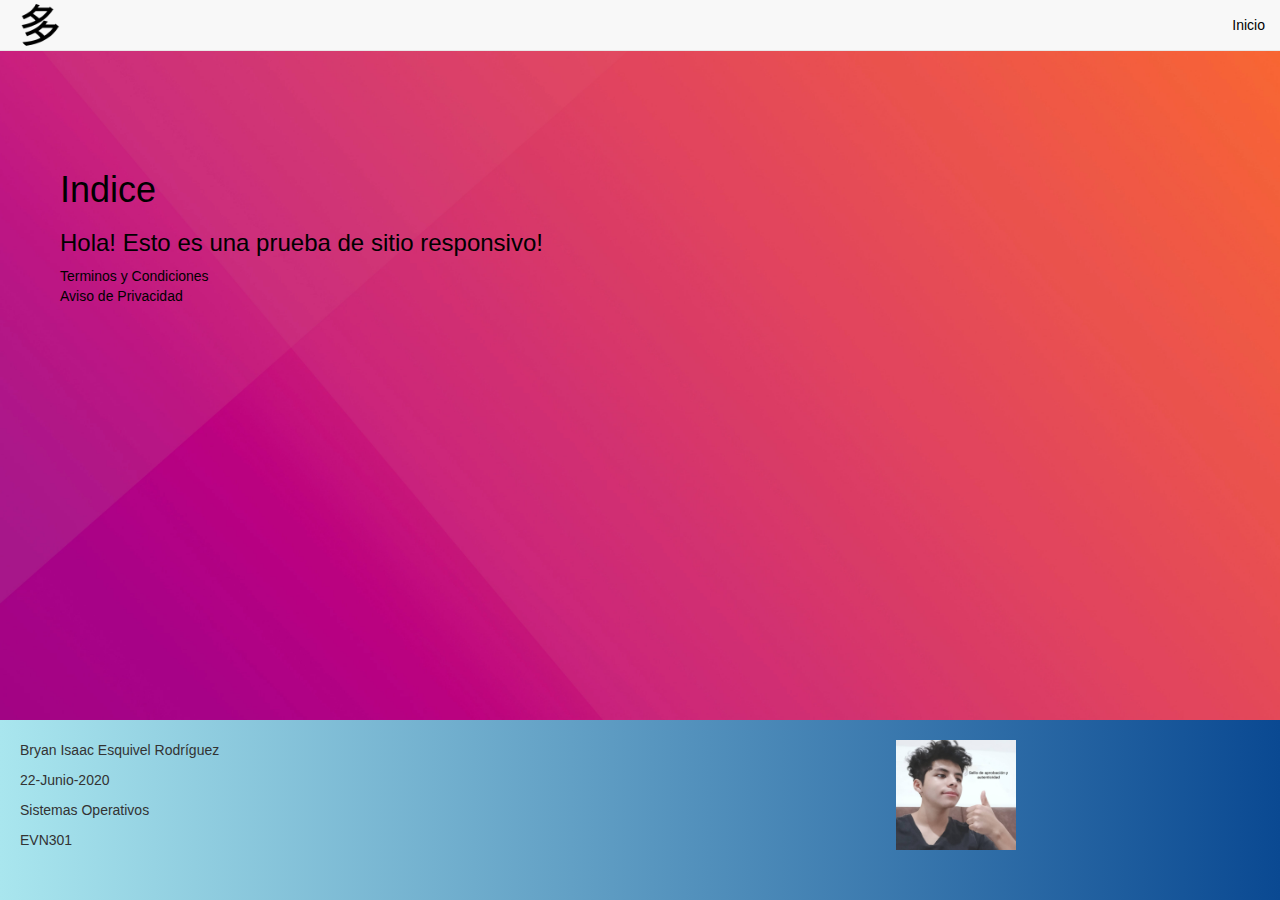
<file: index.html>
<html lang="en">
<head>
    <meta charset="UTF-8">
    <meta name="viewport" content="width=device-width, initial-scale=1.0">
    <link rel="stylesheet" type="text/css" href="./css/estilos.css"/>
    <script src="https://ajax.googleapis.com/ajax/libs/jquery/3.3.1/jquery.min.js"></script>
    <script src="https://maxcdn.bootstrapcdn.com/bootstrap/3.3.7/js/bootstrap.min.js"></script>
    <link rel="stylesheet" href="https://maxcdn.bootstrapcdn.com/bootstrap/3.3.7/css/bootstrap.min.css"/>
    <style>
        body{
          background-image: url('./imagenes/fondo.webp');
          background-repeat: no-repeat;
          background-attachment: fixed;
          background-size: cover;
        }
      </style> 
    <title>Prueba</title>
</head>
<body data-spy="scroll" data-target=".navbar" data-offset="50">
    <header id="arriba">
        <section>
            <div id="menu">
                <nav class="navbar navbar-default navbar-fixed-top">
                    <div class="container-fluid">
                      <div class="navbar-header">
                        <button type="button" class="navbar-toggle" data-toggle="collapse" data-target="#myNavbar">
                          <span class="icon-bar"></span>
                          <span class="icon-bar"></span>
                          <span class="icon-bar"></span>                     
                        </button>
                        <img src="./imagenes/logo.png" id="logo">
                      </div>
                      <div class="collapse navbar-collapse" id="myNavbar">
                        <ul class="nav navbar-nav navbar-right">
                          <li><a href="index.html">Inicio</a></li>              
                        </ul>
                      </div>
                    </div>
                  </nav>
            </div>
        </section>
    </header>
    <section id="indice">
        <h1 id="titulo">Indice</h1>
        <div id="Ejerciciosclase">
            <h3>Hola! Esto es una prueba de sitio responsivo!</h5>
            <ul>
                <li><a href="./html/clauno.html">Terminos y Condiciones</a></li>
                <li><a href="./html/clados.html">Aviso de Privacidad</a></li>
            </ul>
        </div>
    </section>
    <footer>
        <div id="autor">
            <p>Bryan Isaac Esquivel Rodríguez</p>
            <p>22-Junio-2020</p>
            <p>Sistemas Operativos</p>
            <p>EVN301</p>
        </div>
        <div id="footerimg">
            <img src="./imagenes/yo.jpg" id="imgyo">
        </div>
    </footer>
</body>
</html>
</file>
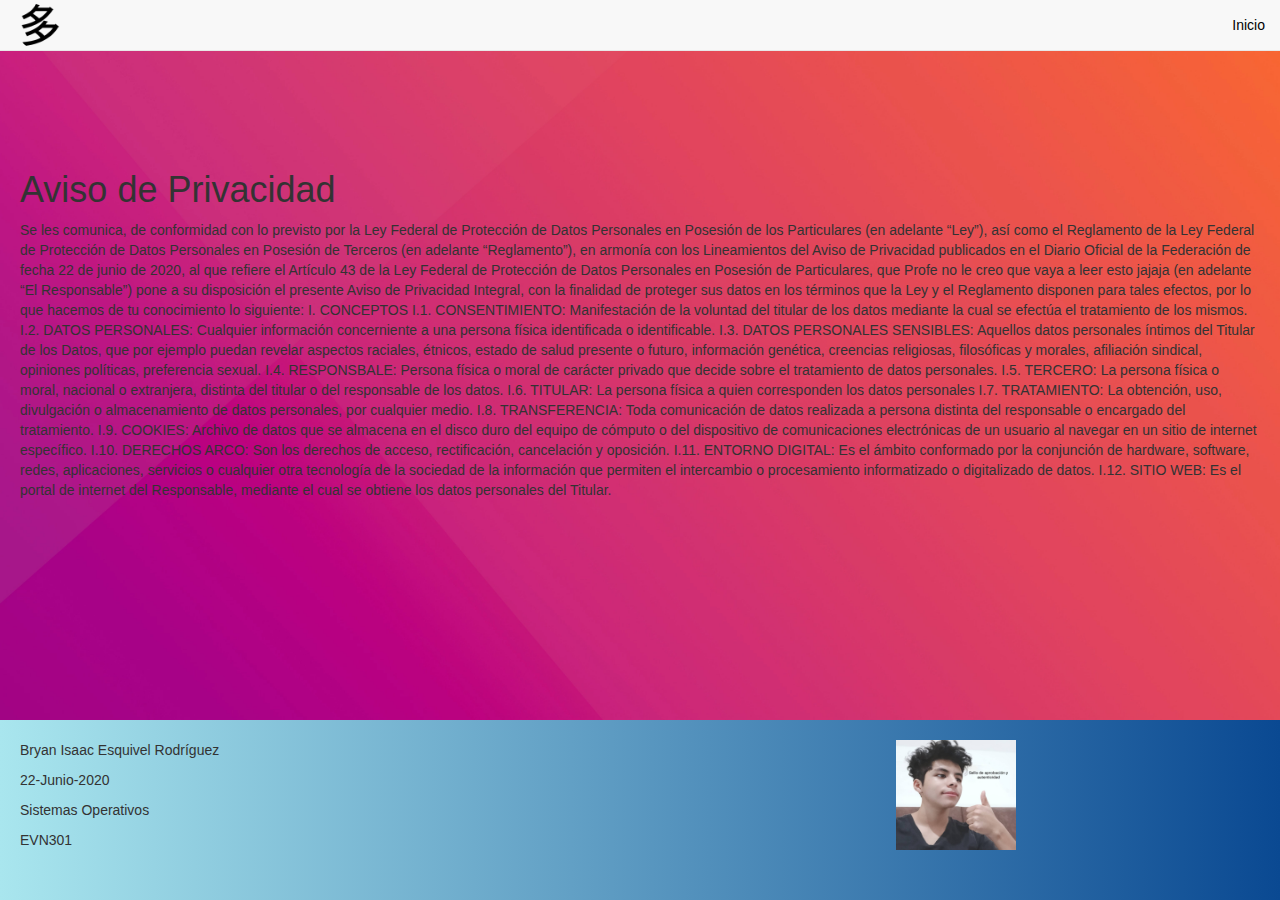
<file: html/clados.html>
<html lang="en">
    <head>
        <meta charset="UTF-8">
        <meta name="viewport" content="width=device-width, initial-scale=1.0">
        <link rel="stylesheet" type="text/css" href="../css/estilos.css"/>
        <script src="https://ajax.googleapis.com/ajax/libs/jquery/3.3.1/jquery.min.js"></script>
        <script src="https://maxcdn.bootstrapcdn.com/bootstrap/3.3.7/js/bootstrap.min.js"></script>
        <link rel="stylesheet" href="https://maxcdn.bootstrapcdn.com/bootstrap/3.3.7/css/bootstrap.min.css"/>
        <style>
            body{
              background-image: url('../imagenes/fondo.webp');
              background-repeat: no-repeat;
              background-attachment: fixed;
              background-size: cover;
            }
          </style> 
        <title>Prueba</title>
    </head>
    <body data-spy="scroll" data-target=".navbar" data-offset="50">
        <header id="arriba">
            <section>
                <div id="menu">
                    <nav class="navbar navbar-default navbar-fixed-top">
                        <div class="container-fluid">
                          <div class="navbar-header">
                            <button type="button" class="navbar-toggle" data-toggle="collapse" data-target="#myNavbar">
                              <span class="icon-bar"></span>
                              <span class="icon-bar"></span>
                              <span class="icon-bar"></span>                     
                            </button>
                            <img src="../imagenes/logo.png" id="logo">
                          </div>
                          <div class="collapse navbar-collapse" id="myNavbar">
                            <ul class="nav navbar-nav navbar-right">
                              <li><a href="../index.html">Inicio</a></li>                     
                            </ul>
                          </div>
                        </div>
                      </nav>
                </div>
            </section>
        </header>
        <section>
          <h1>Aviso de Privacidad</h1>
          <p>Se les comunica, de conformidad con lo previsto por la Ley Federal de Protección de Datos Personales en Posesión de los Particulares (en adelante “Ley”), así como el Reglamento de la Ley Federal de Protección de Datos Personales en Posesión de Terceros (en adelante “Reglamento”), en armonía con los Lineamientos del Aviso de Privacidad publicados en el Diario Oficial de la Federación de fecha 22 de junio de 2020, al que refiere el Artículo 43 de la Ley Federal de Protección de Datos Personales en Posesión de Particulares, que Profe no le creo que vaya a leer esto jajaja (en adelante “El Responsable”) pone a su disposición el presente Aviso de Privacidad Integral, con la finalidad de proteger sus datos en los términos que la Ley y el Reglamento disponen para tales efectos, por lo que hacemos de tu conocimiento lo siguiente:

            I. CONCEPTOS
            
            I.1. CONSENTIMIENTO: Manifestación de la voluntad del titular de los datos mediante la cual se efectúa el tratamiento de los mismos.
            
            I.2. DATOS PERSONALES: Cualquier información concerniente a una persona física identificada o identificable.
            
            I.3. DATOS PERSONALES SENSIBLES: Aquellos datos personales íntimos del Titular de los Datos, que por ejemplo puedan revelar aspectos raciales, étnicos, estado de salud presente o futuro, información genética, creencias religiosas, filosóficas y morales, afiliación sindical, opiniones políticas, preferencia sexual.
            
            I.4. RESPONSBALE: Persona física o moral de carácter privado que decide sobre el tratamiento de datos personales.
            
            I.5. TERCERO: La persona física o moral, nacional o extranjera, distinta del titular o del responsable de los datos.
            
            I.6. TITULAR: La persona física a quien corresponden los datos personales
            
            I.7. TRATAMIENTO: La obtención, uso, divulgación o almacenamiento de datos personales, por cualquier medio.
            
            I.8. TRANSFERENCIA: Toda comunicación de datos realizada a persona distinta del responsable o encargado del tratamiento.
            
            I.9. COOKIES: Archivo de datos que se almacena en el disco duro del equipo de cómputo o del dispositivo de comunicaciones electrónicas de un usuario al navegar en un sitio de internet específico.
            
            I.10. DERECHOS ARCO: Son los derechos de acceso, rectificación, cancelación y oposición.
            
            I.11. ENTORNO DIGITAL: Es el ámbito conformado por la conjunción de hardware, software, redes, aplicaciones, servicios o cualquier otra tecnología de la sociedad de la información que permiten el intercambio o procesamiento informatizado o digitalizado de datos.
            
            I.12. SITIO WEB: Es el portal de internet del Responsable, mediante el cual se obtiene los datos personales del Titular.</p>  
        </section>
          </script>
        <footer>
            <div id="autor">
              <p>Bryan Isaac Esquivel Rodríguez</p>
              <p>22-Junio-2020</p>
              <p>Sistemas Operativos</p>
              <p>EVN301</p>
            </div>
            <div id="footerimg">
                <img src="../imagenes/yo.jpg" id="imgyo">
            </div>
        </footer>
    </body>
</html>
</file>
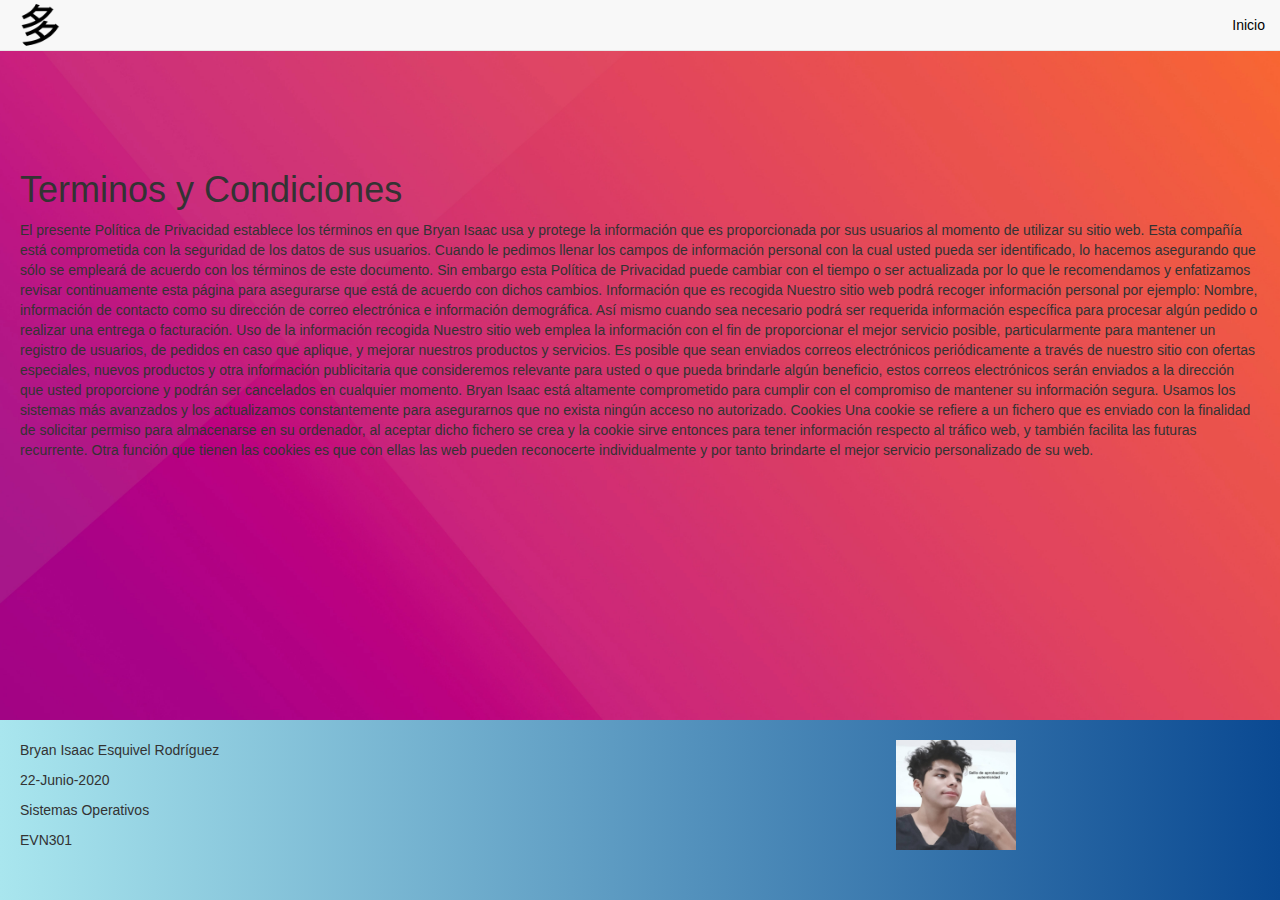
<file: html/clauno.html>
<html lang="en">
    <head>
        <meta charset="UTF-8">
        <meta name="viewport" content="width=device-width, initial-scale=1.0">
        <link rel="stylesheet" type="text/css" href="../css/estilos.css"/>
        <script src="https://ajax.googleapis.com/ajax/libs/jquery/3.3.1/jquery.min.js"></script>
        <script src="https://maxcdn.bootstrapcdn.com/bootstrap/3.3.7/js/bootstrap.min.js"></script>
        <link rel="stylesheet" href="https://maxcdn.bootstrapcdn.com/bootstrap/3.3.7/css/bootstrap.min.css"/>
        <style>
            body{
              background-image: url('../imagenes/fondo.webp');
              background-repeat: no-repeat;
              background-attachment: fixed;
              background-size: cover;
            }
          </style> 
        <title>Prueba</title>
    </head>
    <body data-spy="scroll" data-target=".navbar" data-offset="50">
        <header id="arriba">
            <section>
                <div id="menu">
                    <nav class="navbar navbar-default navbar-fixed-top">
                        <div class="container-fluid">
                          <div class="navbar-header">
                            <button type="button" class="navbar-toggle" data-toggle="collapse" data-target="#myNavbar">
                              <span class="icon-bar"></span>
                              <span class="icon-bar"></span>
                              <span class="icon-bar"></span>                     
                            </button>
                            <img src="../imagenes/logo.png" id="logo">
                          </div>
                          <div class="collapse navbar-collapse" id="myNavbar">
                            <ul class="nav navbar-nav navbar-right">
                              <li><a href="../index.html">Inicio</a></li>                     
                            </ul>
                          </div>
                        </div>
                      </nav>
                </div>
            </section>
        </header>
        <section>
          <h1>Terminos y Condiciones</h1>
          <p>El presente Política de Privacidad establece los términos en que Bryan Isaac usa y protege la información que es proporcionada por sus usuarios al momento de utilizar su sitio web. Esta compañía está comprometida con la seguridad de los datos de sus usuarios. Cuando le pedimos llenar los campos de información personal con la cual usted pueda ser identificado, lo hacemos asegurando que sólo se empleará de acuerdo con los términos de este documento. Sin embargo esta Política de Privacidad puede cambiar con el tiempo o ser actualizada por lo que le recomendamos y enfatizamos revisar continuamente esta página para asegurarse que está de acuerdo con dichos cambios.

            Información que es recogida
            
            Nuestro sitio web podrá recoger información personal por ejemplo: Nombre,  información de contacto como  su dirección de correo electrónica e información demográfica. Así mismo cuando sea necesario podrá ser requerida información específica para procesar algún pedido o realizar una entrega o facturación.
            
            Uso de la información recogida
            
            Nuestro sitio web emplea la información con el fin de proporcionar el mejor servicio posible, particularmente para mantener un registro de usuarios, de pedidos en caso que aplique, y mejorar nuestros productos y servicios.  Es posible que sean enviados correos electrónicos periódicamente a través de nuestro sitio con ofertas especiales, nuevos productos y otra información publicitaria que consideremos relevante para usted o que pueda brindarle algún beneficio, estos correos electrónicos serán enviados a la dirección que usted proporcione y podrán ser cancelados en cualquier momento.
            
            Bryan Isaac está altamente comprometido para cumplir con el compromiso de mantener su información segura. Usamos los sistemas más avanzados y los actualizamos constantemente para asegurarnos que no exista ningún acceso no autorizado.
            
            Cookies
            
            Una cookie se refiere a un fichero que es enviado con la finalidad de solicitar permiso para almacenarse en su ordenador, al aceptar dicho fichero se crea y la cookie sirve entonces para tener información respecto al tráfico web, y también facilita las futuras recurrente. Otra función que tienen las cookies es que con ellas las web pueden reconocerte individualmente y por tanto brindarte el mejor servicio personalizado de su web.</p>
        </section>
        <footer>
            <div id="autor">
              <p>Bryan Isaac Esquivel Rodríguez</p>
              <p>22-Junio-2020</p>
              <p>Sistemas Operativos</p>
              <p>EVN301</p>
            </div>
            <div id="footerimg">
                <img src="../imagenes/yo.jpg" id="imgyo">
            </div>
        </footer>
    </body>
</html>
</file>
<file: css/estilos.css>
*{
    padding: 0px;
    margin: 0px;
    box-sizing: border-box;
}
/*Menu*/
/*menu*/
#menu{
    width: 100%;
    height: 10%;
    text-decoration: none;
    display: block;
}
#menu ul{
	margin-left:40%;
    text-align:right;
}
#menu ul li{
    display: inline-block;
}
.navbar-header{
    text-decoration: none;
}
.navbar li a, .navbar .navbar-brand{
    color:#000000 !important; 
}
.navbar-nav li a:hover{
	color:#474747 !important; 
}
.navbar-nav li.active a{
	background-color:#29292c !important; 
}
.navbar-default .navbar-toggle{
	border-color:transparent; 
}
#logo{
    border-radius: 35px;
    width: 50px;
    height: 50px;
}
/*Indice*/
#indice{
    display: block;
    width: 90%;
    height: 80%;
    margin-left: 40px;
    color: black;
}
#Ejerciciosclase ul li{
    list-style:none;
}
#Ejerciciosclase ul li a{
    text-decoration: none;
    color: black;
}
#Ejerciciosclase ul li a:hover{
    color: gray;
}
#Ejercicios ul li{
    list-style: none;
}
#Ejercicios ul li a{
    text-decoration: none;
    color: black;
}
#Ejercicios ul li a:hover{
    color: gray;
}
/*Footer*/
footer{
    width: 100%;
    height: 20%;
    background-color: #00ffff;
    position: fixed;
    left:0px;
   bottom:0px;
   background: -webkit-linear-gradient(left, rgb(169, 230, 238) , rgb(112, 197, 223)); /* For Safari 5.1 to 6.0 */
   background: -o-linear-gradient(right, rgb(169, 230, 238), rgb(78, 142, 161)); /* For Opera 11.1 to 12.0 */
   background: -moz-linear-gradient(right, rgb(169, 230, 238),rgb(78, 142, 161)); /* For Firefox 3.6 to 15 */
   background: linear-gradient(to right, rgb(169, 230, 238) ,rgb(10, 73, 146)); /* Standard syntax */
}
footer ul li{
    display: inline-block;
}
footer ul li a:hover{
	background-color:#a59c9d;
    font-size: 60px;
    border-radius: 30px;
}
#autor{
    float: left;
    width: 50%;
    padding: 20px;
}
#footerimg{
    display: inline-block;
    width: 50%;
    padding-top: 20px;
    padding-left: 20%;
}
#imgyo{
    width: 120px;
    height: 110px;
}
/*secciones*/
section{
    padding: 20px;
}
</file>
